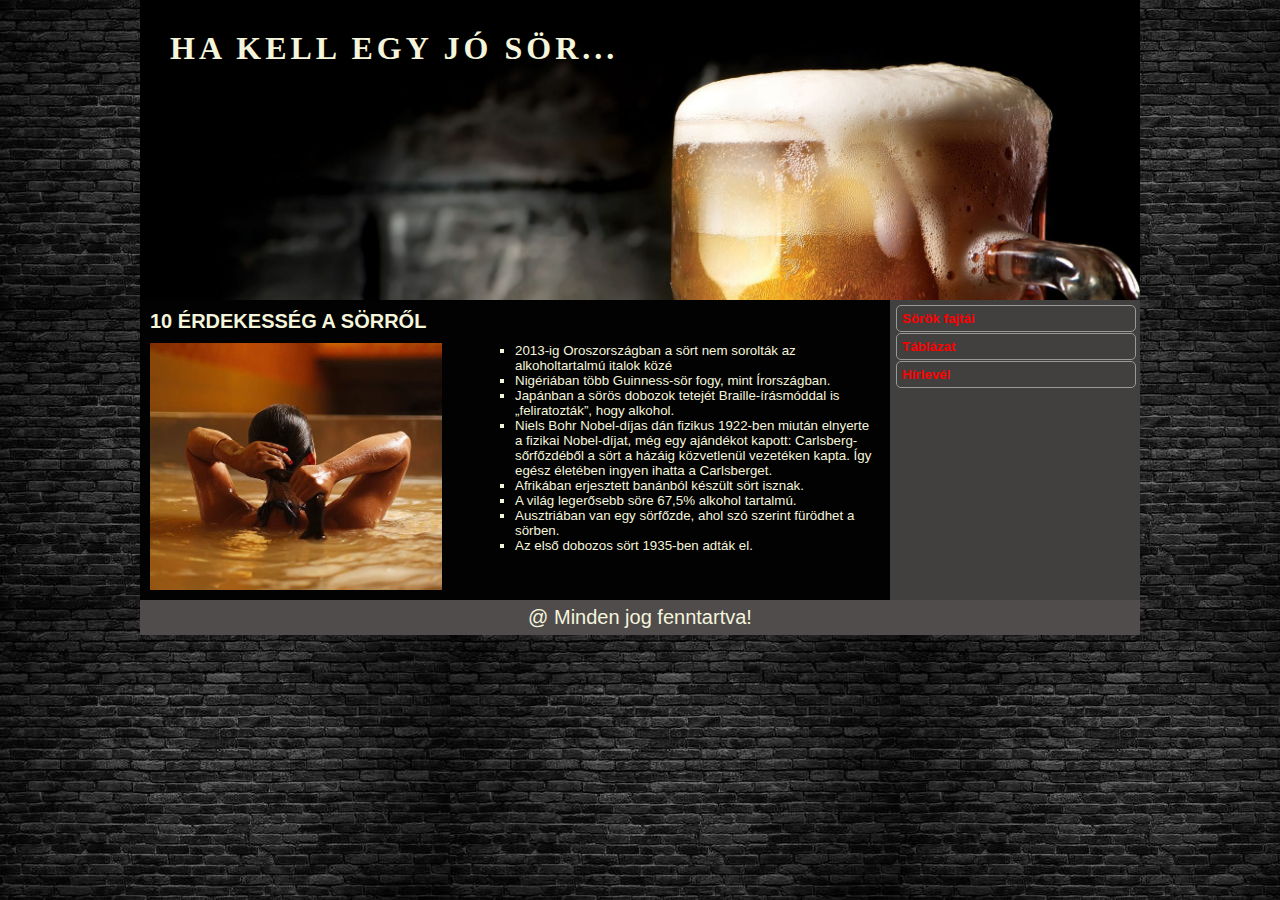
<file: index.html>
<!DOCTYPE html>
<html lang="hu">
<head>
    <meta charset="UTF-8">
    <meta name="description" content="Sor_be_mutato">
    <meta http-equiv="X-UA-Compatible" content="IE=edge">
    <link rel="stylesheet" href="style.css">
    <meta name="viewport" content="width=device-width, initial-scale=1.0">
    <meta name="viewport" content="width=device-width, initial-scale=1.0">
    <title>Sör</title>
</head>
<body>
    <main>
        <header>Ha kell egy jó sör...</header>
        <article>
            <div id="artgrid">
                
                <h1>10 ÉRDEKESSÉG A SÖRRŐL</h1>
                <img src="kep/sorfurdo.jpg" alt="">
                <ul>
                    <li>
                        <p>2013-ig Oroszországban a sört nem sorolták az alkoholtartalmú italok közé</p>
                    </li>
                    <li>
                        <p>Nigériában több Guinness-sör fogy, mint Írországban.</p>
                    </li>
                    <li>
                        <p>Japánban a sörös dobozok tetejét Braille-írásmóddal is „feliratozták”, hogy alkohol.</p>
                    </li>
                    <li>
                        <p>Niels Bohr Nobel-díjas dán fizikus 1922-ben miután elnyerte a fizikai Nobel-díjat, még egy ajándékot kapott: Carlsberg-sőrfőzdéből a sört a házáig közvetlenül vezetéken kapta. Így egész életében ingyen ihatta a Carlsberget.
                        </p>
                    </li>
                    <li>
                        <p>Afrikában erjesztett banánból készült sört isznak.</p>
                    </li>
                    <li>
                        <p>A világ legerősebb söre 67,5% alkohol tartalmú.</p>
                    </li>
                    <li>
                        <p>Ausztriában van egy sörfőzde, ahol szó szerint fürödhet a sörben.</p>
                    </li>
                    <li>
                        <p>Az első dobozos sört 1935-ben adták el.</p>
                    </li>
                </ul>
            </div>
        </article>
        <nav><ul>
            <li><a href="index.html">Sörök fajtái</a></li>
            <li><a href="tablazat.html">Táblázat</a></li>
            <li><a href="#">Hírlevél</a></li>
        </ul></nav>
        <footer>@ Minden jog fenntartva!</footer>
    </main>
</body>
</html>
</file>
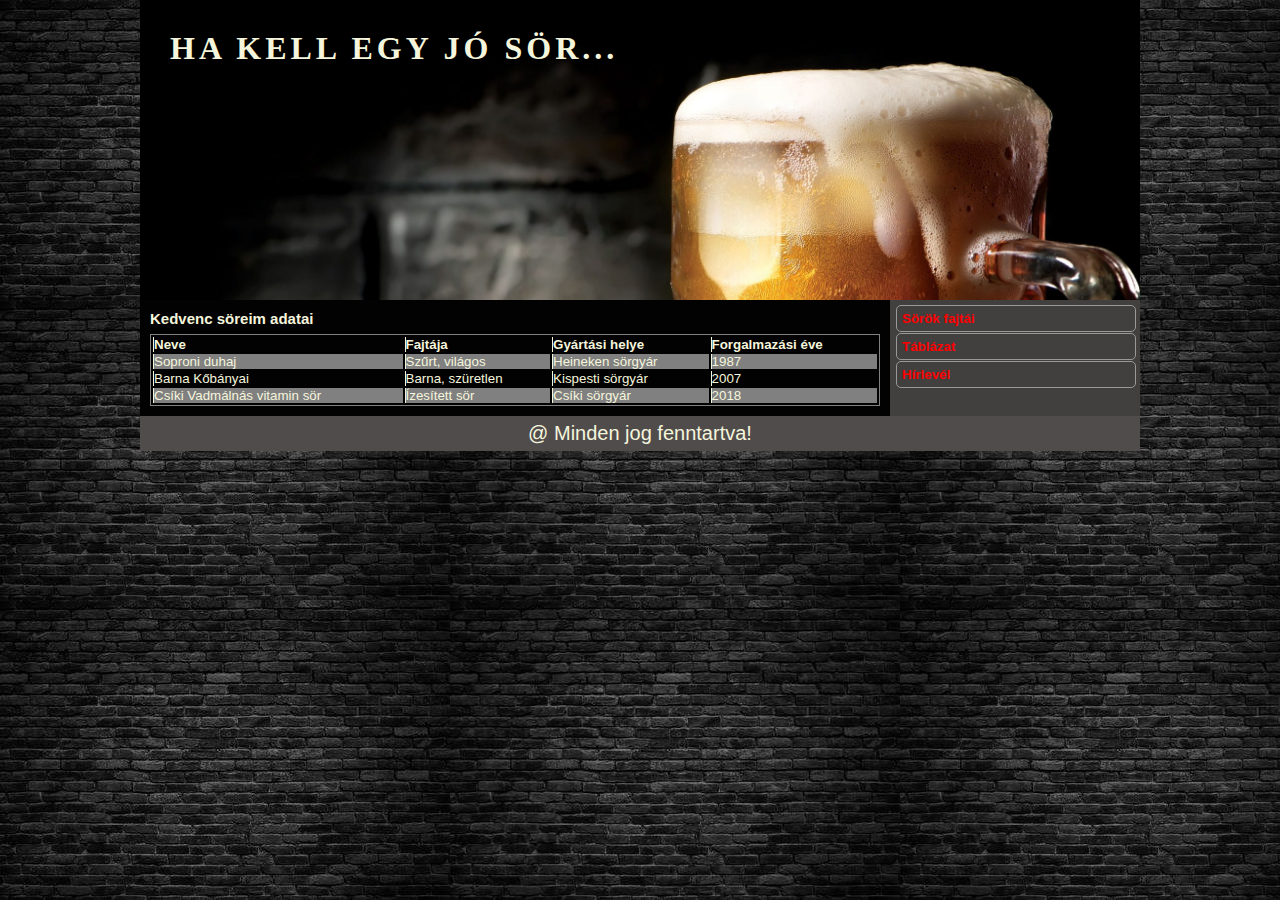
<file: tablazat.html>
<!DOCTYPE html>
<html lang="hu">
<head>
    <meta charset="UTF-8">
    <meta name="description" content="Sor_be_mutato">
    <meta http-equiv="X-UA-Compatible" content="IE=edge">
    <link rel="stylesheet" href="style.css">
    <meta name="viewport" content="width=device-width, initial-scale=1.0">
    <meta name="viewport" content="width=device-width, initial-scale=1.0">
    <title>Sör</title>
</head>
<body>
    <main>
        <header>Ha kell egy jó sör...</header>
        <nav><ul>
            <li><a href="index.html">Sörök fajtái</a></li>
            <li><a href="tablazat.html">Táblázat</a></li>
            <li><a href="#">Hírlevél</a></li>
        </ul></nav>
        <article>
            <h1>Kedvenc söreim adatai</h1>
            <table>
                    <tr>
                        <th>Neve</th>
                        <th>Fajtája</th>
                        <th>Gyártási helye</th>
                        <th>Forgalmazási éve</th>
                    </tr>
                
                    <tr class="color">
                        <td>Soproni duhaj</td>
                        <td>Szűrt, világos</td>
                        <td>Heineken sörgyár</td>
                        <td>1987</td>
                    </tr>
                    <tr>
                        <td>Barna Kőbányai</td>
                        <td>Barna, szüretlen</td>
                        <td>Kispesti sörgyár</td>
                        <td>2007</td>
                    </tr>
                    <tr class="color">
                        <td>Csíki Vadmálnás vitamin sör</td>
                        <td>Ízesített sör</td>
                        <td>Csíki sörgyár</td>
                        <td>2018</td>
                    </tr>
                
            </table>
        </article>
        <footer>@ Minden jog fenntartva!</footer>
    </main>
</body>
</html>
</file>
<file: style.css>
* {
    box-sizing: border-box;
    font-family: Arial, Verdana, sans-serif;
    color: beige;
    font-size: 10pt;
    margin: 0;
    padding: 0;
}
body {
    background: url("teglafal.jpg");
}
main {
    width: 80%;
    max-width: 1000px;
    margin: 0 auto 0 auto;
    background-color: #020202;
    display: grid;
    grid-template-columns: 3fr 1fr;
    grid-template-areas: "h h"
                         "a n"
                         "f f";
}
header{
    grid-area: h;
    background-image: url("beer-new_401732638.jpg");
    background-size: cover;
    width: 100%;
    height: 300px;
    font-size: 32px;
    text-align: left;
    letter-spacing: 4px;
    text-transform: uppercase;
    padding: auto;
    font-weight: bold;
    font-family: Garamond;
    padding: 30px 0 0 30px;
}
article{
    grid-area: a;
    width: 100%;
    text-align: justify;
    font-size: 10px;
    padding: 10px;
    overflow: auto;

    
}
#artgrid{
    display: grid;
    grid-template-columns: 1fr 1fr;
    grid-template-areas: "sz1 sz1"
                         "im2 fr1";
}
article>div>h1 {
    grid-area: sz1;
    font-size: 20px;
    padding: 0 0 10px 0;
}
img {
    grid-area: im2;
    float: left;
    width: 80%;
}
article>div>ul {
    grid-area: fr1;
    padding-right: 5px;
    text-align: left;
    
}
article>div>ul>li{
    list-style-type: square;
}
nav{
    grid-area: n;
    background-color: #423f3f;
    width: 100%;
}
nav ul {
    margin: 5px;
}
nav ul li {
    list-style-type: none;
    width: 100%;
    margin: 1px;
}
nav ul li a{
    display: inline-block;
    width: 100%;
    border: 1px solid #999;
    border-radius: 5px;
    color: red;
    padding: 5px;
    text-decoration: none;
    font-weight: bold;
    height: 100%;
}
nav ul li a:hover{
    background-color: rgb(145, 145, 145);
    color: white;
}
footer{
    grid-area: f;
    text-align: center;
    background-color: #504c4c;
    font-size: 20px;
    line-height: 35px;
}
article>h1{
    font-size: 15px;
    margin-bottom: 1%;
}
table{
    border-style: solid;
    border-width: 1px;
    width: 100%;
}
th, td{
    border-left: solid;
    border-width: 1px;
}
table .color{
    background-color: gray;
}
@media only screen and (max-width: 700px) {
    main {
        grid-template-columns: 1fr;
        grid-template-areas: "h""n""a""f";
    }
    table {
        width: 300px;
    }
  }
</file>
